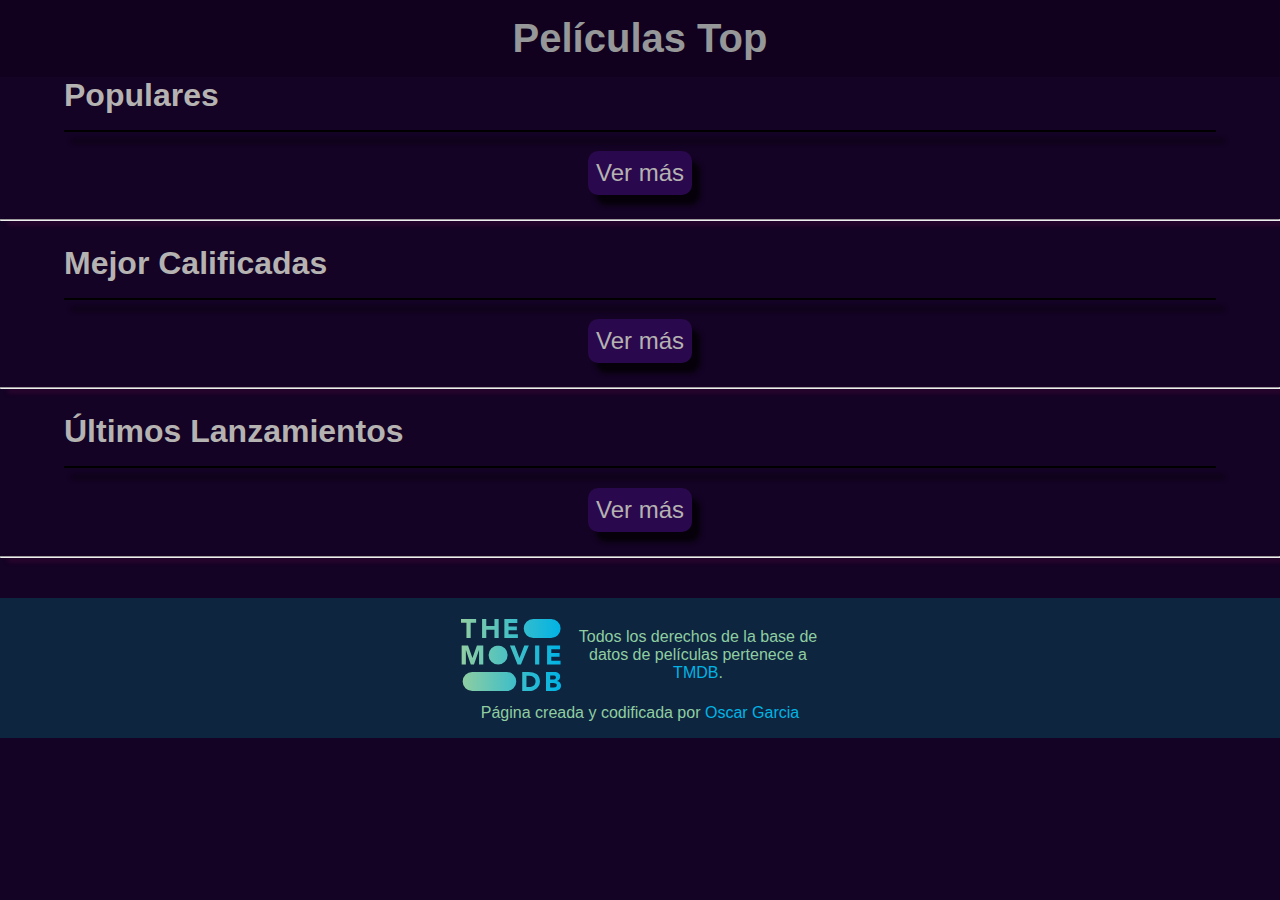
<file: index.html>
<!doctype html><html lang="es"><head><meta charset="utf-8"/><link rel="icon" href="./favicon.ico"/><meta name="viewport" content="width=device-width,initial-scale=1"/><meta name="theme-color" content="#000000"/><meta name="description" content="Web site created using create-react-app"/><link rel="apple-touch-icon" href="./logo192.png"/><link rel="manifest" href="./manifest.json"/><title>Peliculas Top</title><script defer="defer" src="./static/js/main.cc1aef92.js"></script><link href="./static/css/main.45934496.css" rel="stylesheet"></head><body><noscript>You need to enable JavaScript to run this app.</noscript><div id="root"></div></body></html>
</file>
<file: static/css/main.45934496.css>
*,:after,:before{box-sizing:border-box;margin:0;padding:0}html{background-color:#140324;box-sizing:inherit;color:#b5b2b2;font-family:sans-serif;font-size:16px}::-webkit-scrollbar{display:none}hr{box-shadow:8px 3px 5px 0 rgba(88,11,70,.856);color:#460846;margin:1.5rem 0}a{color:inherit;text-decoration:none}#root,body,html{min-height:100vh}.seccion-peliculas{display:flex;flex-direction:column}.pelicula-content{background-color:#23034b;border:1px solid #000;overflow-x:scroll;overscroll-behavior-x:contain;scroll-snap-type:x proximity}.pelicula,.pelicula-content{box-shadow:8px 10px 5px 0 rgba(0,0,0,.75);display:flex}.pelicula{align-items:center;background-color:#171753;border:1px solid rgba(0,0,0,.473);border-radius:10px;flex-direction:column;margin:.5rem .25rem 1rem .5rem;min-height:350px;min-width:165px;padding:.5rem .5rem 0}.img-poster-content{background-size:cover;border-radius:10px;height:221.5px;overflow:hidden}.img-poster{border-radius:10px;height:100%;width:100%}.titulo-content{align-items:center;display:flex;justify-content:center;min-height:90px;width:100%}.titulo-pelicula{font-size:1.15rem;text-align:center}.tipo-peliculas{font-size:2rem;margin:.3rem 0 .5rem .8rem;text-transform:capitalize}.calificacion{align-items:center;display:flex;justify-content:center;padding-bottom:.3rem}.estrella-img{margin-right:.2rem;margin-top:-.1rem;width:1.3rem}.nombre-pagina{background-color:#11011f;color:#959798;font-size:2rem;padding:1rem 0;text-align:center;width:100%}.ver-mas-btn{background-color:#2a084d;border-radius:10px;box-shadow:8px 10px 5px 0 rgba(0,0,0,.75);font-size:1.5rem;font-weight:500;margin:1.2rem auto 0;padding:.5rem;text-decoration:none}.not-found{min-height:calc(100vh - 226px)}@media only screen and (min-width:1024px){.nombre-pagina{font-size:2.5rem}.botones-content{display:none}.tipo-peliculas{margin:0 auto 1rem;width:90vw}.pelicula-content{margin:0 auto;width:90vw}.footer-main{margin:0 auto;width:30vw}.nombre-codificador{position:relative}.pelicula-content-grid{width:82vw}.ver-trailer{background-color:none;margin:0 auto;width:90vw}.banner-pelicula{display:none}.detalles-pelicula-content{margin:0 auto;width:80vw}.pelicula-poster{width:250px}.detalles-principales{justify-content:center;width:90vw}.detalles-principales h3{font-size:1.3rem}.pelicula-sinopsis{font-size:1.3rem;width:75%}.banner-content h2{-webkit-text-stroke:2px #989fa0;font-size:2.5rem;height:150px}.trailer-pelicula{align-items:center;display:flex;justify-content:center}}.pelicula-content-grid{display:grid;grid-template-columns:repeat(auto-fit,minmax(165px,1fr));justify-items:center;margin:auto}.pelicula-seccion{align-items:center;background-color:#171753;border:1px solid rgba(0,0,0,.473);border-radius:10px;box-shadow:8px 10px 5px 0 rgba(0,0,0,.75);display:flex;flex-direction:column;height:min-max(340px);margin:.5rem;padding:.5rem;width:min-max(165px)}.titulo-seccion-content{align-items:center;display:flex;justify-content:center;min-height:84px;width:100%}.img-poster-content-seccion{width:100%}.img-poster-seccion{border-radius:10px;min-height:198.733px;width:100%}.pagina{align-items:center;display:flex;height:1.8rem;justify-content:center;margin:.5rem}.anteriorBtn,.siguienteBtn{cursor:pointer;font-size:1rem;-webkit-user-select:none;user-select:none;width:1.5rem}.numero-pagina{background-color:#3e096f;border:none;border-radius:10px;color:inherit;font-size:1.3rem;margin:0 .5rem 0 1rem;padding:0 .5rem}.total-paginas{margin:0 1rem 0 .5rem}.botones-content{bottom:35vh;position:fixed;right:.5rem}.boton-navegacion{background-color:rgba(109,16,109,.639);border-radius:10px;padding:.3rem;width:3rem}.input-busqueda{margin:0 auto;outline:none;padding-left:.3rem}.search-resultado,form{text-align:center}.search-resultado-grid{display:grid;grid-template-columns:repeat(auto-fit,minmax(165px,1fr));justify-items:center;margin:auto}.pelicula-poster{margin-right:.5rem;max-height:68vw;max-width:45vw}.banner-content{display:inline-block;min-height:200px;position:relative;text-align:center;width:100%}.banner-pelicula{width:100%}.pelicula-titulo{-webkit-text-stroke:1px #989fa0;background-color:rgba(103,97,106,.167);color:#000;font-size:1.6rem;font-weight:900;height:100%;left:50%;padding:0 2rem;position:absolute;top:50%;-webkit-transform:translate(-50%,-50%);transform:translate(-50%,-50%);width:100%}.detalles-pelicula-content,.pelicula-titulo{align-items:center;display:flex;justify-content:center}.detalles-pelicula-content{flex-direction:column}.detalles-principales{display:flex;padding:.5rem;width:99vw}.detalles-principales h3{margin-bottom:.3rem}.detalles-principales-texto{display:flex;flex-direction:column}.pelicula-sinopsis{margin:.6rem;text-align:justify}.trailer-pelicula{position:relative;width:100%}.trailer-texto-error{text-align:center}.play-icon{width:4rem}.cerrar-icon{width:1.5rem}.boton-ver-trailer-content{align-items:center;display:flex;flex-direction:column;justify-content:center;left:50%;position:absolute;top:50%;-webkit-transform:translate(-50%,-50%);transform:translate(-50%,-50%)}.boton-ocultar-trailer-content{align-items:center;display:flex;left:10px;position:absolute;top:380px}.boton-ocultar-trailer{background-color:grey;border:none;border-radius:10px;margin-left:.3rem;padding:.2rem}.boton-ver-trailer{background-color:rgba(0,0,0,.537);border:none;border-radius:10px;color:#fff;font-size:1rem;padding:.3rem}.ocultar{display:none}.mostrar{display:block}h3{color:#b9b9b0;font-size:1.1rem}small{color:#6a5b5b}footer{background-color:#0d253f;color:#90cea1;margin-top:1rem;padding-bottom:1rem;padding-top:.5rem;text-align:center;width:100%}.footer-main{display:flex;padding:5px;place-items:center}.link{color:#01b4e4}footer img{margin:.5rem;width:100px}
/*# sourceMappingURL=main.45934496.css.map*/
</file>
